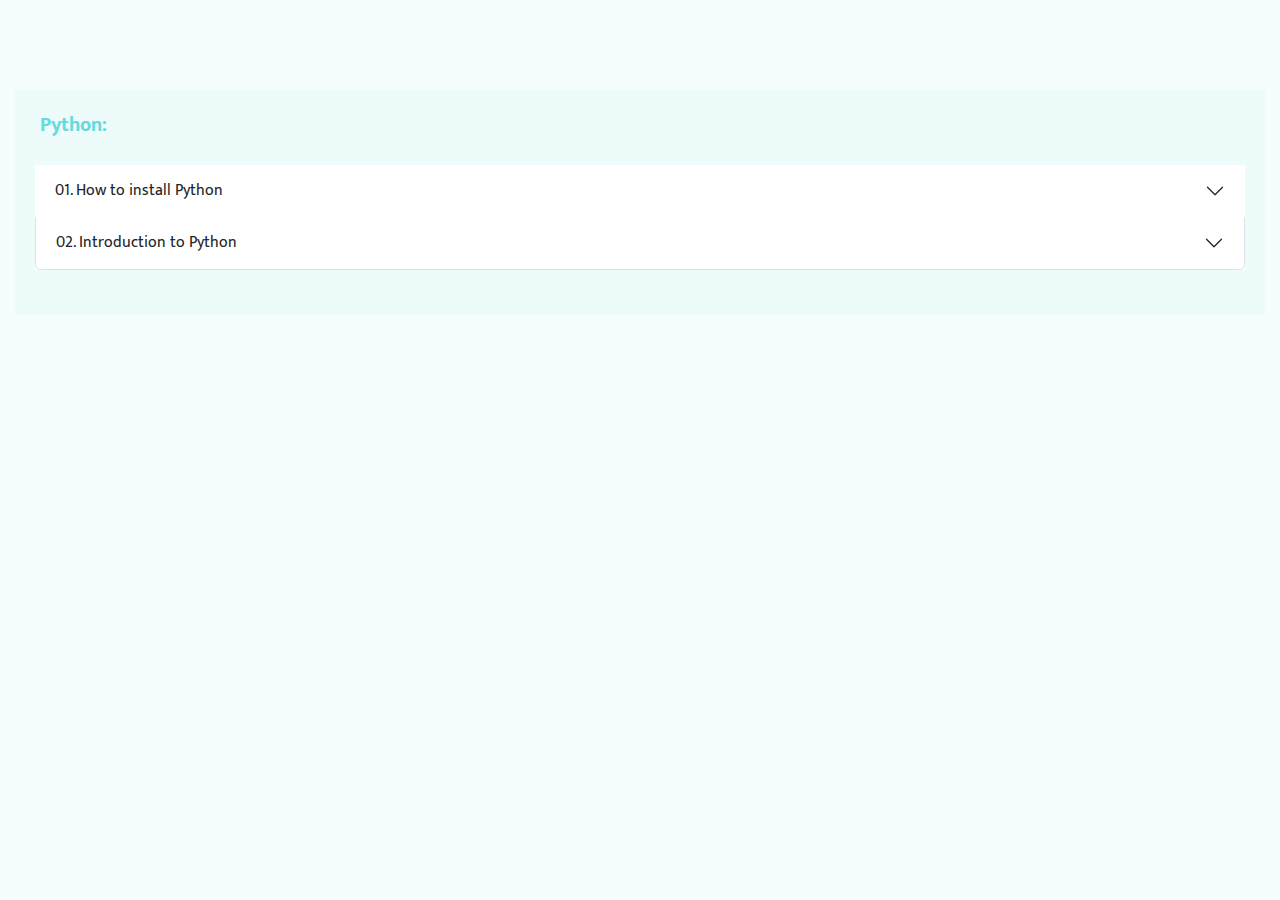
<file: index.html>
<!DOCTYPE html>
<html lang="en">

<head>
    <meta charset="UTF-8">
    <meta name="viewport" content="width=device-width, initial-scale=1.0">
    <title>Document</title>
    <link href="https://cdn.jsdelivr.net/npm/bootstrap@5.3.3/dist/css/bootstrap.min.css" rel="stylesheet"
        integrity="sha384-QWTKZyjpPEjISv5WaRU9OFeRpok6YctnYmDr5pNlyT2bRjXh0JMhjY6hW+ALEwIH" crossorigin="anonymous">
    <link rel="stylesheet" href="common_designs.css">

    <link rel="preconnect" href="https://fonts.googleapis.com">
    <link rel="preconnect" href="https://fonts.gstatic.com" crossorigin>
    <link href="https://fonts.googleapis.com/css2?family=Cagliostro&family=Mukta&display=swap" rel="stylesheet">
</head>

<body class="index">
    <div class="content">
        <b class="Name">Python: </b>

        <div class="lectures">
            <div class="accordion accordion-flush" id="accordionFlushExample">
                <div class="accordion-item">
                    <h2 class="accordion-header">
                        <button class="accordion-button collapsed" type="button" data-bs-toggle="collapse"
                            data-bs-target="#flush-collapseOne" aria-expanded="false" aria-controls="flush-collapseOne">
                            01. How to install Python
                        </button>
                    </h2>
                    <div id="flush-collapseOne" class="accordion-collapse collapse"
                        data-bs-parent="#accordionFlushExample">

                        <div class="accordion-body">

                            <div class="accordion" id="accordionExample">
                                <div class="accordion-item">
                                    <h2 class="accordion-header">
                                        <button class="accordion-button" type="button" data-bs-toggle="collapse"
                                            data-bs-target="#collapseOne" aria-expanded="true"
                                            aria-controls="collapseOne">
                                            English
                                        </button>
                                    </h2>
                                    <div id="collapseOne" class="accordion-collapse collapse show"
                                        data-bs-parent="#accordionExample">
                                        <div class="accordion-body">
                                            <a href="01.InstallPython(English).html">English</a>
                                        </div>
                                    </div>
                                </div>
                                <div class="accordion-item">
                                    <h2 class="accordion-header">
                                        <button class="accordion-button" type="button" data-bs-toggle="collapse"
                                            data-bs-target="#collapseOne" aria-expanded="true"
                                            aria-controls="collapseOne">
                                            Hindi
                                        </button>
                                    </h2>
                                    <div id="collapseOne" class="accordion-collapse collapse show"
                                        data-bs-parent="#accordionExample">
                                        <div class="accordion-body">
                                            <a href="01.InstallPython(Hindi).html">Hindi</a>
                                        </div>
                                    </div>
                                </div>
                            </div>

                        </div>
                    </div>


                    <div class="accordion-item">
                        <h2 class="accordion-header">
                            <button class="accordion-button collapsed" type="button" data-bs-toggle="collapse"
                                data-bs-target="#flush-collapseTwo" aria-expanded="false"
                                aria-controls="flush-collapseTwo">
                                02. Introduction to Python
                            </button>
                        </h2>
                        <div id="flush-collapseTwo" class="accordion-collapse collapse"
                            data-bs-parent="#accordionFlushExample">
                            <div class="accordion-body">

                                <div class="accordion" id="accordionExample">
                                    <div class="accordion-item">
                                        <h2 class="accordion-header">
                                            <button class="accordion-button" type="button" data-bs-toggle="collapse"
                                                data-bs-target="#collapseOne" aria-expanded="true"
                                                aria-controls="collapseOne">
                                                English
                                            </button>
                                        </h2>
                                        <div id="collapseOne" class="accordion-collapse collapse show"
                                            data-bs-parent="#accordionExample">
                                            <div class="accordion-body">
                                                <a href="02.IntroductionToPython(English).html">English</a>
                                            </div>
                                        </div>
                                    </div>
                                    <div class="accordion-item">
                                        <h2 class="accordion-header">
                                            <button class="accordion-button" type="button" data-bs-toggle="collapse"
                                                data-bs-target="#collapseOne" aria-expanded="true"
                                                aria-controls="collapseOne">
                                                Hindi
                                            </button>
                                        </h2>
                                        <div id="collapseOne" class="accordion-collapse collapse show"
                                            data-bs-parent="#accordionExample">
                                            <div class="accordion-body">
                                                <a href="02.IntroductionToPython(Hindi).html">Hindi</a>
                                            </div>
                                        </div>
                                    </div>
                                </div>
    
                            </div>
                        </div>
                    </div>

                </div>
            </div>

        </div>


        <script src="https://cdn.jsdelivr.net/npm/bootstrap@5.3.3/dist/js/bootstrap.bundle.min.js"
            integrity="sha384-YvpcrYf0tY3lHB60NNkmXc5s9fDVZLESaAA55NDzOxhy9GkcIdslK1eN7N6jIeHz"
            crossorigin="anonymous"></script>
</body>

</html>
</file>
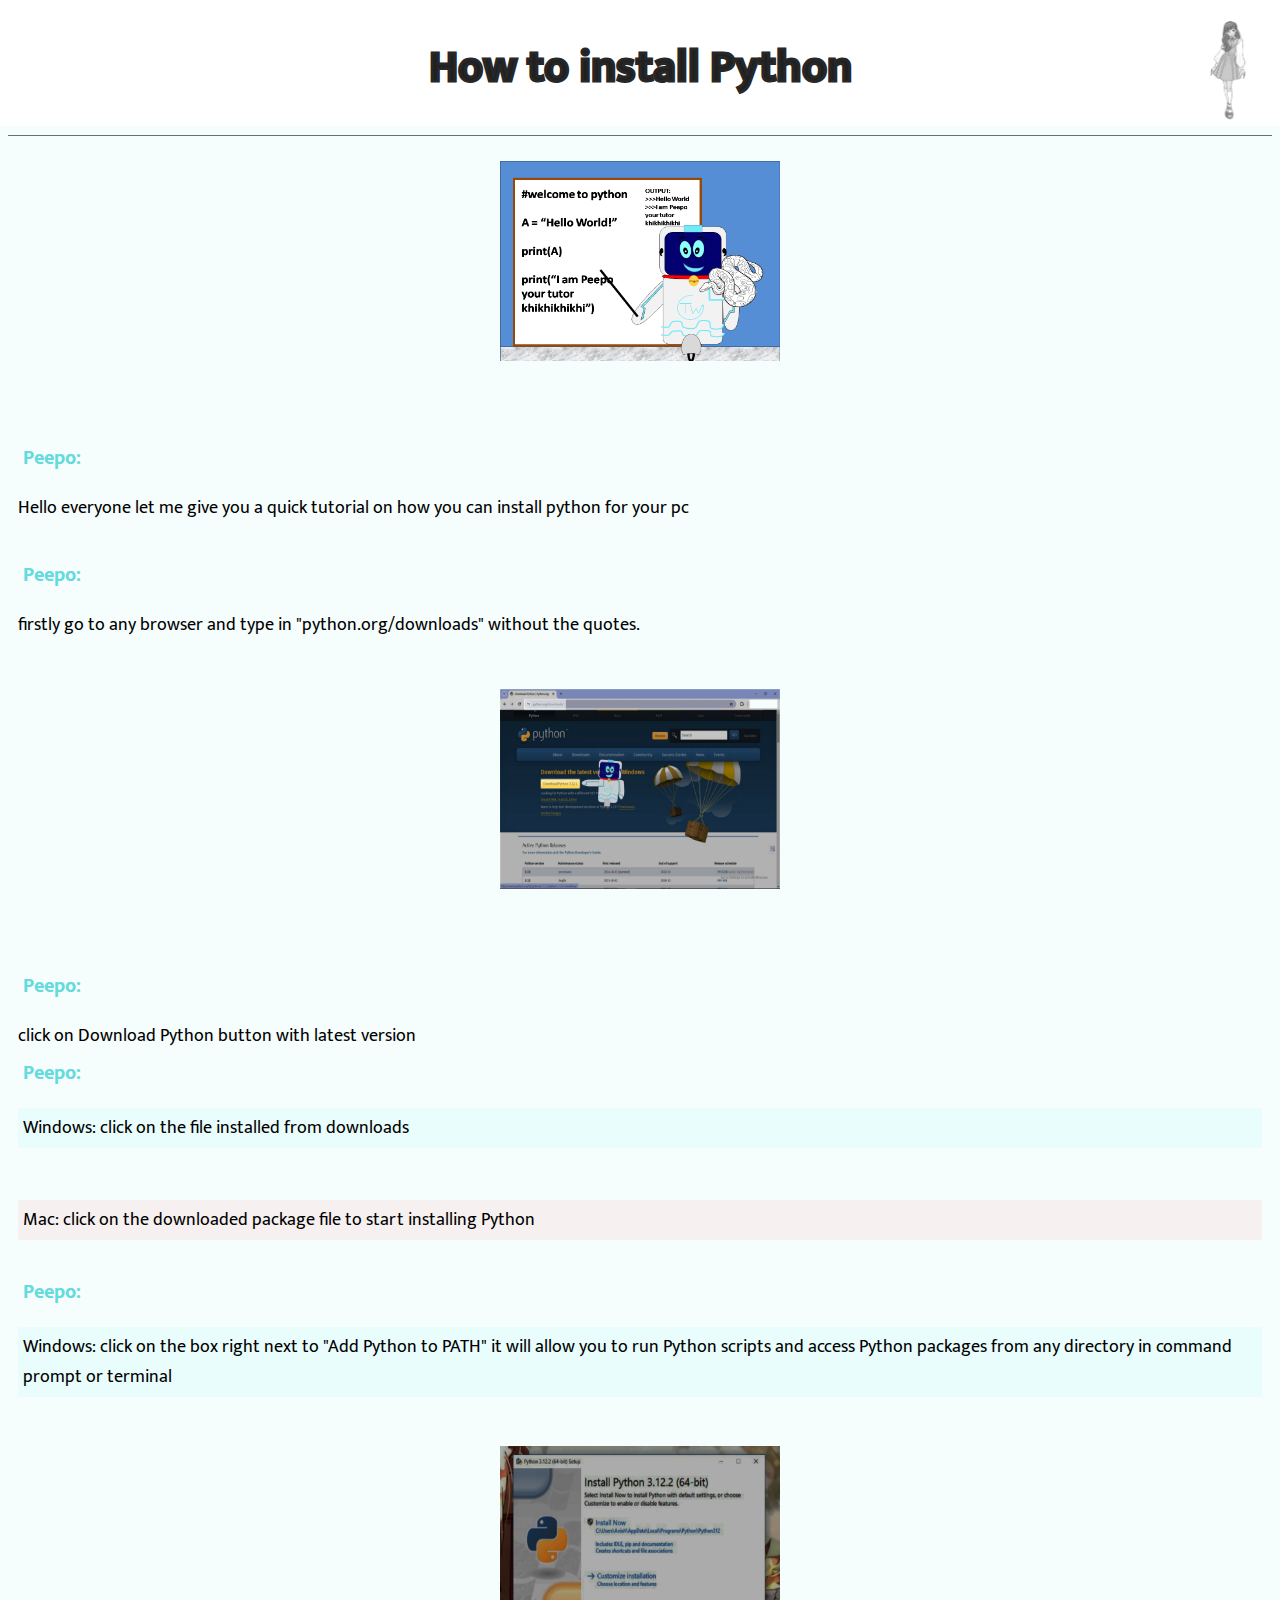
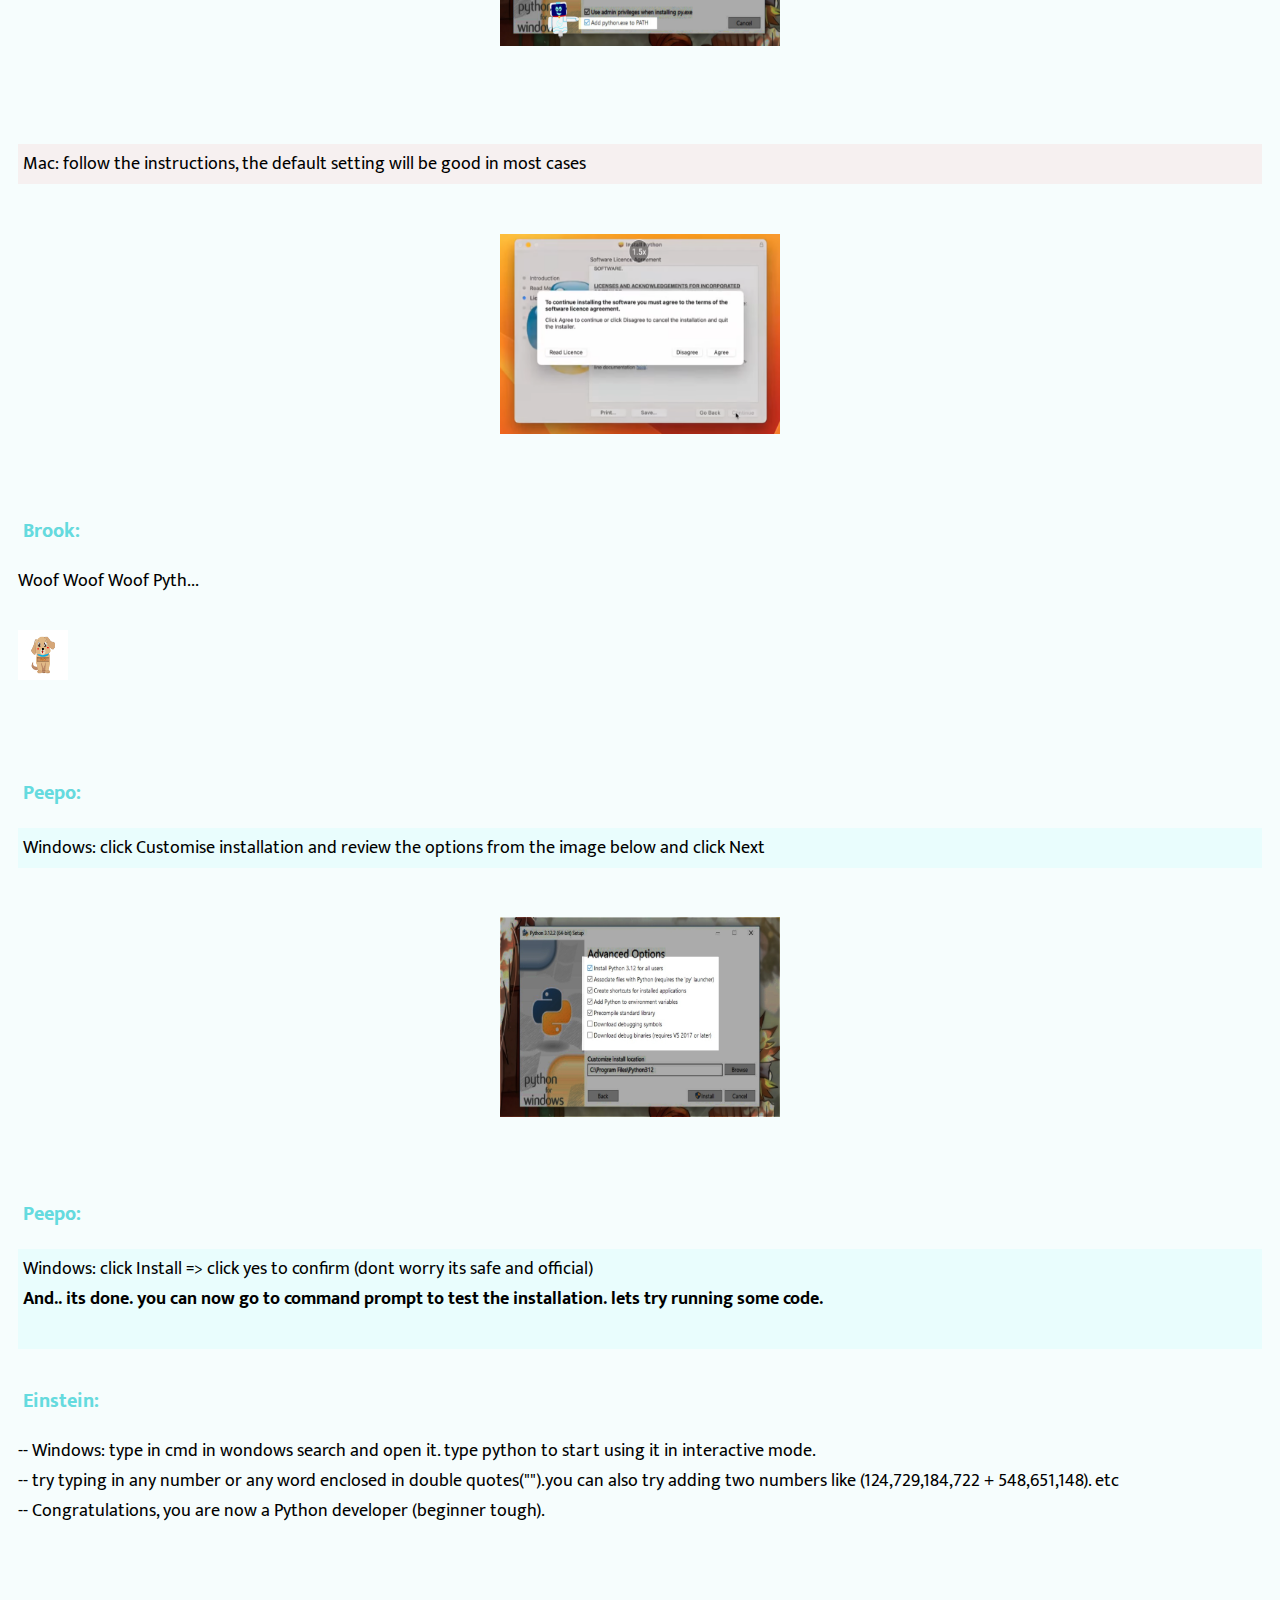
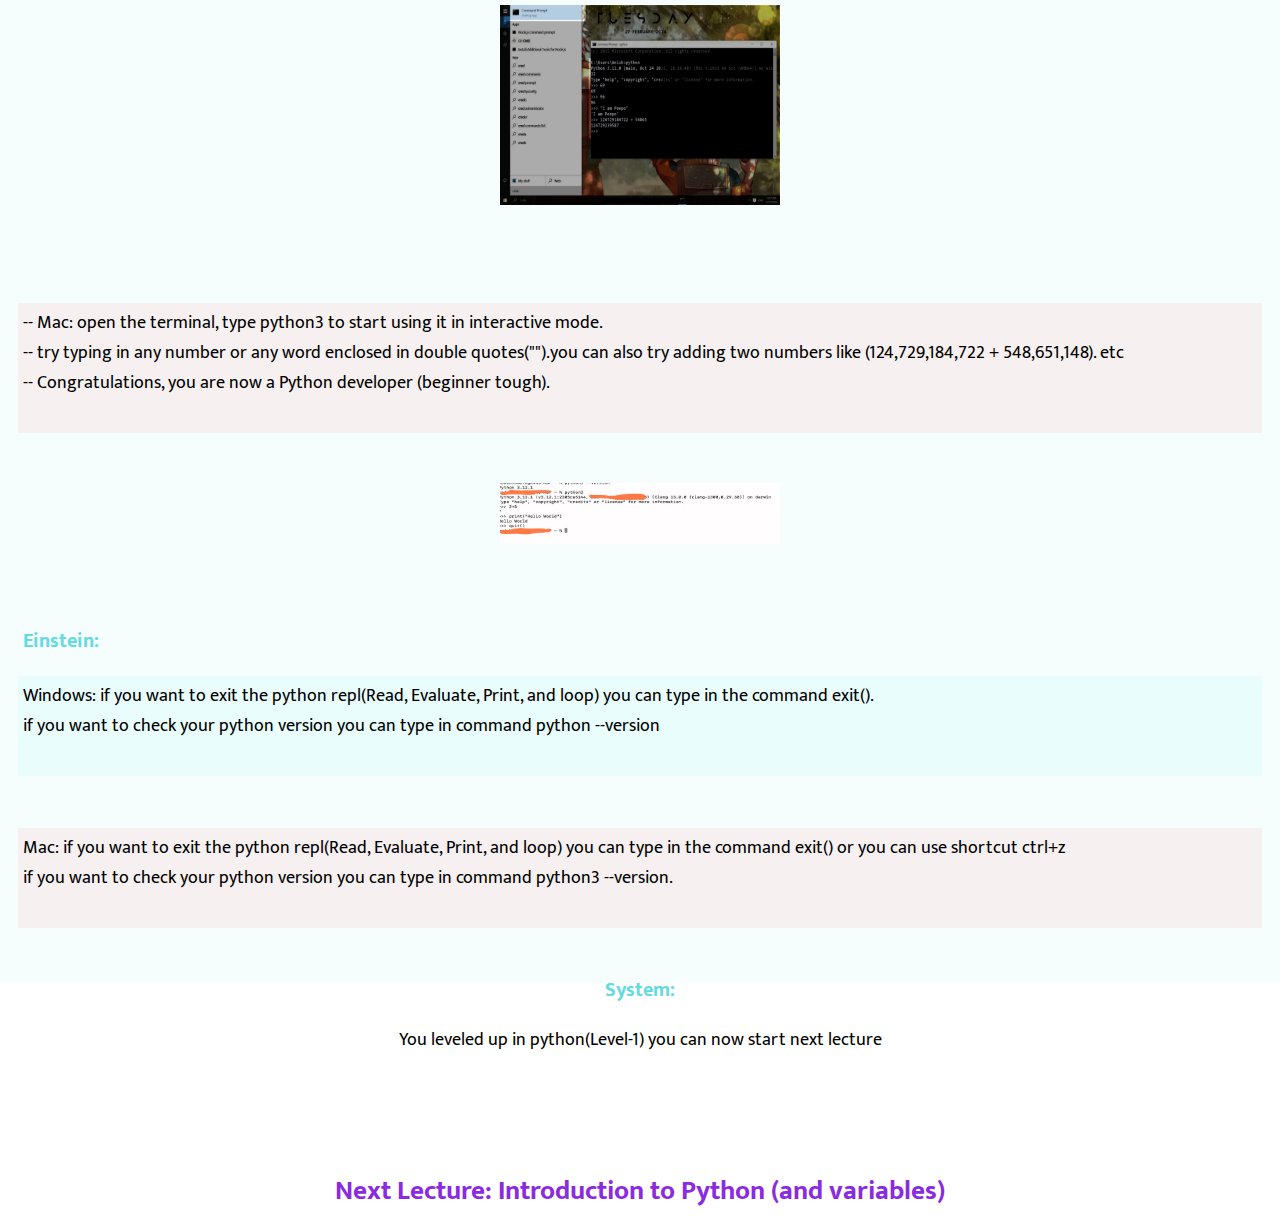
<file: 01.InstallPython(English).html>
<!DOCTYPE html>
<html lang="en">
<head>
    <meta charset="UTF-8">
    <meta name="viewport" content="width=device-width, initial-scale=1.0">
    <link rel="stylesheet" href="common_designs.css">

    <!-- font -->
    <link rel="preconnect" href="https://fonts.googleapis.com">
    <link rel="preconnect" href="https://fonts.gstatic.com" crossorigin>
    <link href="https://fonts.googleapis.com/css2?family=Cagliostro&family=Mukta&display=swap" rel="stylesheet">

    <!-- font-hindi -->
    <link rel="preconnect" href="https://fonts.googleapis.com">
    <link rel="preconnect" href="https://fonts.gstatic.com" crossorigin>
    <link href="https://fonts.googleapis.com/css2?family=Eczar:wght@400..800&display=swap" rel="stylesheet">


    <title>How to Install Python</title>
</head>
<body class="english">

    <div id="progress-bar-container">
        <img id="progress-bar" src="Image resource/girl.png" alt="Progress Indicator">
    </div>

    <div class="container">
        <h1 class="heading">How to install Python</h1>
        <div class="divider"></div>

            <div class="content">
                <img src="Image resource/peepo_teaching.png" alt="peepo teaching" class="images"><br>
                <b class="Name">Peepo:</b><br>
                <pre class="english">Hello everyone let me give you a quick tutorial on how you can install python for your pc</pre><br>

                <b class="Name">Peepo:</b><br>
                <pre class="english">firstly go to any browser and type in "python.org/downloads" without the quotes.</pre><br>
                <img src="Image resource/install_Python1Win.png" alt="download button image" class="images"><br>

                <b class="Name">Peepo:</b><br>
                <pre class="english">click on Download Python button with latest version</pre>

                <b class="Name">Peepo:</b><br>
                <pre class="english windows">Windows: click on the file installed from downloads</pre><br>
                <pre class="english mac">Mac: click on the downloaded package file to start installing Python</pre><br>

                <b class="Name">Peepo:</b><br>
                <pre class="english windows">Windows: click on the box right next to "Add Python to PATH" it will allow you to run Python scripts and access Python packages from any directory in command prompt or terminal</pre><br>
                <img src="Image resource/install_Python2Win.jpg" alt="option click" class="images"><br>
                <pre class="english mac">Mac: follow the instructions, the default setting will be good in most cases</pre><br>
                <img src="Image resource/install_Python1Mac.png" alt="" class="images"><br>

                <b class="Name">Brook:</b><br>
                <pre class="english">Woof Woof Woof Pyth...</pre><br>
                <img src="Image resource/Brook Barking.png" alt="" class="images_short"><br>

                <b class="Name">Peepo:</b><br>
                <pre class="english windows">Windows: click Customise installation and review the options from the image below and click Next</pre><br>
                <img src="Image resource/install_Python3Win.jpg" alt="" class="images"><br>

                <b class="Name">Peepo:</b><br>
                <pre class="english windows">Windows: click Install => click yes to confirm (dont worry its safe and official) 
<b>And.. its done. you can now go to command prompt to test the installation. lets try running some code.</b>
                </pre><br>
                
                <b class="Name">Einstein:</b><br>
                <pre class="english">-- Windows: type in cmd in wondows search and open it. type python to start using it in interactive mode.
-- try typing in any number or any word enclosed in double quotes("").you can also try adding two numbers like (124,729,184,722 + 548,651,148). etc
-- Congratulations, you are now a Python developer (beginner tough).
                </pre><br>
                <img src="Image resource/install_Python4Win.jpg" alt="" class="images"><br>
                <pre class="english mac">-- Mac: open the terminal, type python3 to start using it in interactive mode.
-- try typing in any number or any word enclosed in double quotes("").you can also try adding two numbers like (124,729,184,722 + 548,651,148). etc
-- Congratulations, you are now a Python developer (beginner tough).
                </pre><br>
                <img src="Image resource/install_Python2Mac.jpg" alt="" class="images" style="height: auto;"><br>

                <b class="Name">Einstein:</b><br>
                <pre class="english windows">Windows: if you want to exit the python repl(Read, Evaluate, Print, and loop) you can type in the command exit(). 
if you want to check your python version you can type in command python --version
                </pre><br>
                
                <pre class="english mac">Mac: if you want to exit the python repl(Read, Evaluate, Print, and loop) you can type in the command exit() or you can use shortcut ctrl+z 
if you want to check your python version you can type in command python3 --version.
                </pre><br>
                
            </div>
            <b class="Name">System:</b><br>
            <pre class="english">You leveled up in python(Level-1) you can now start next lecture</pre>
            <br><br><br>

            <h1 class="ending">Next Lecture: Introduction to Python (and variables)</h1>
    </div>
    
</body>
    <script src="index.js"></script>

</html>
</file>
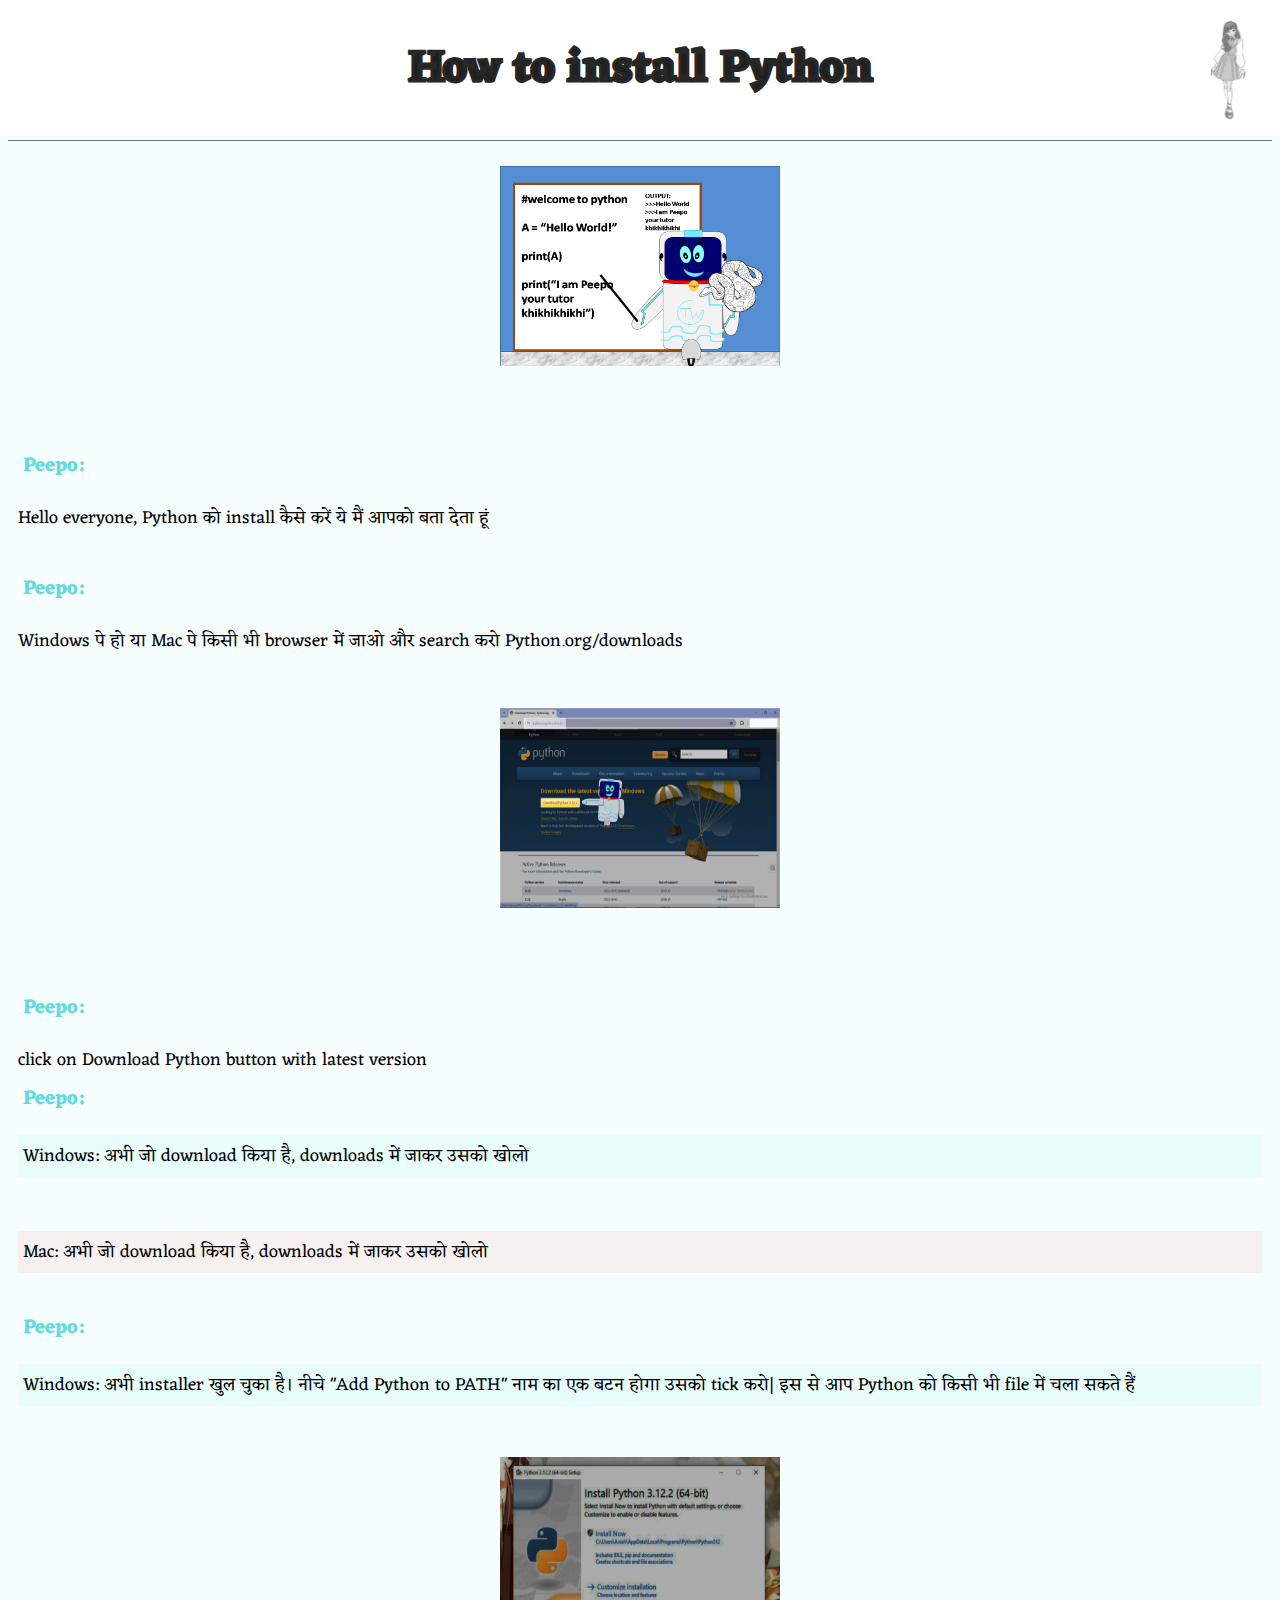
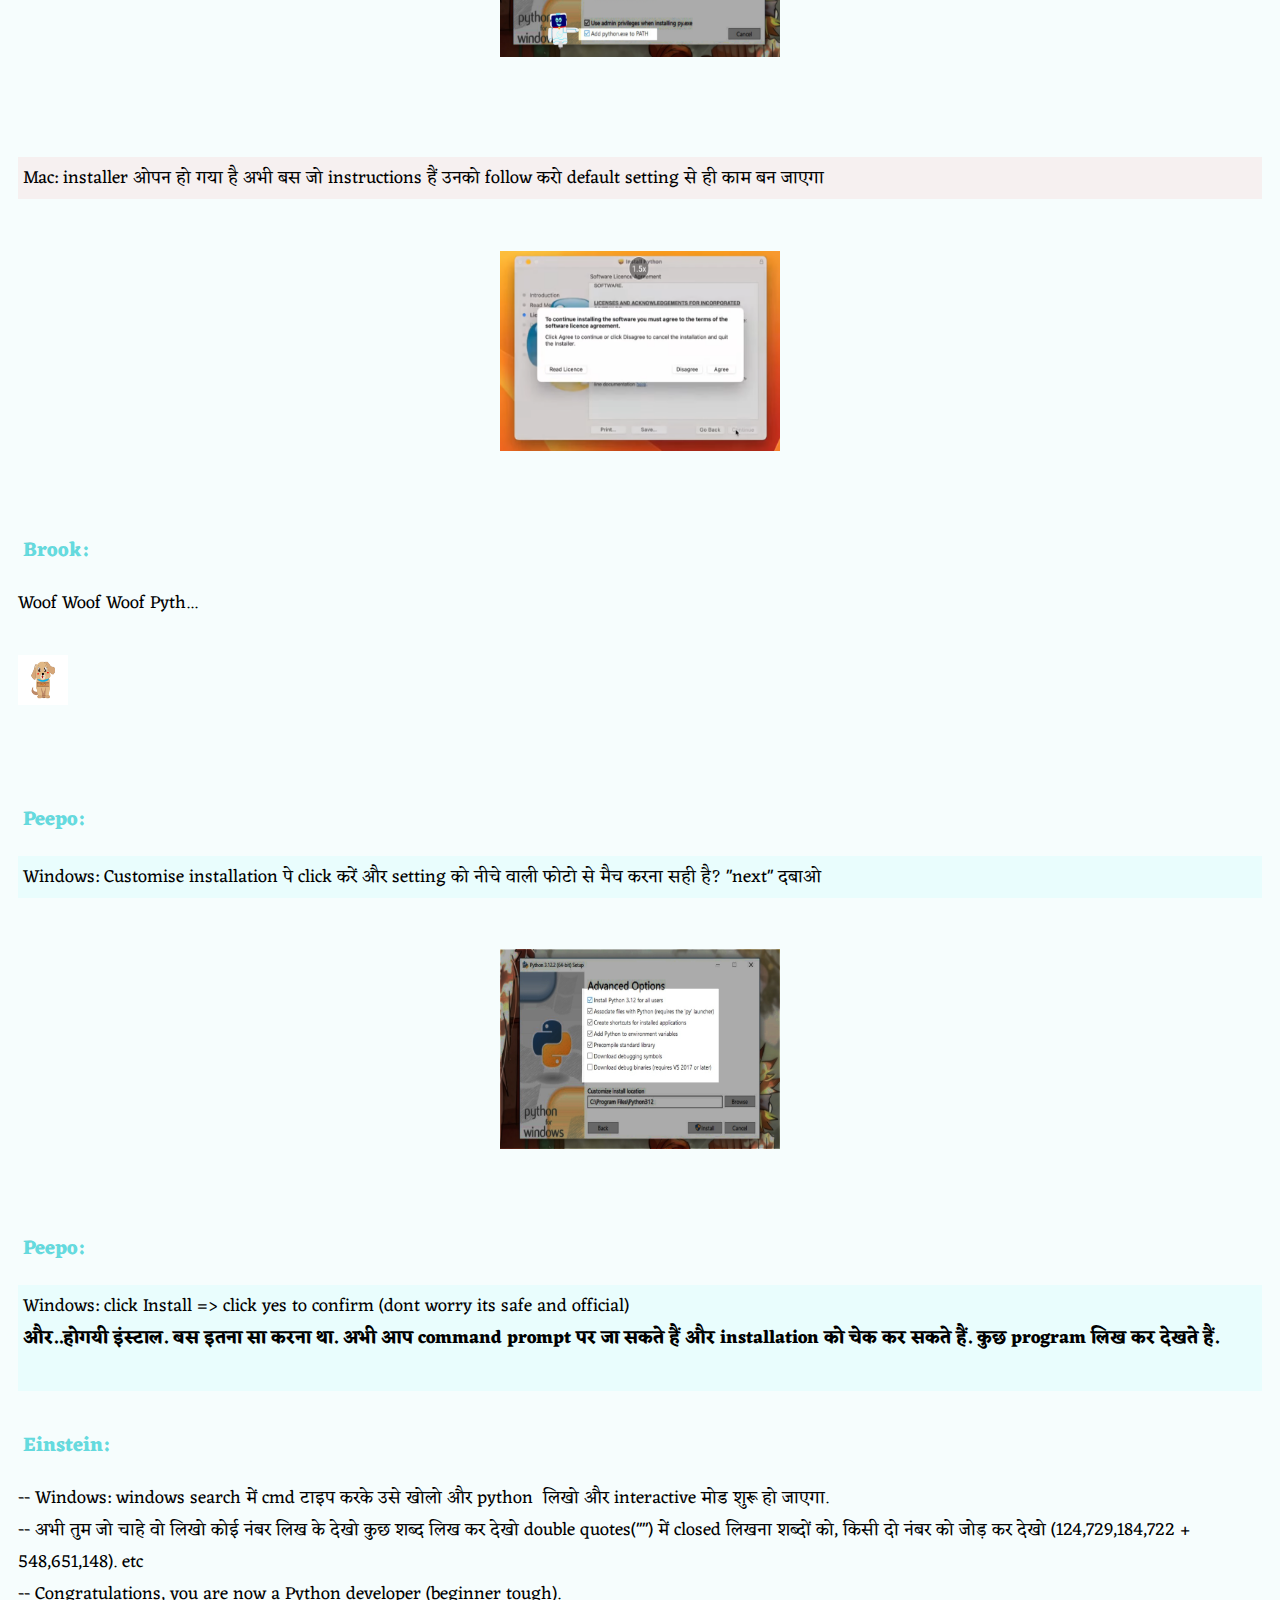
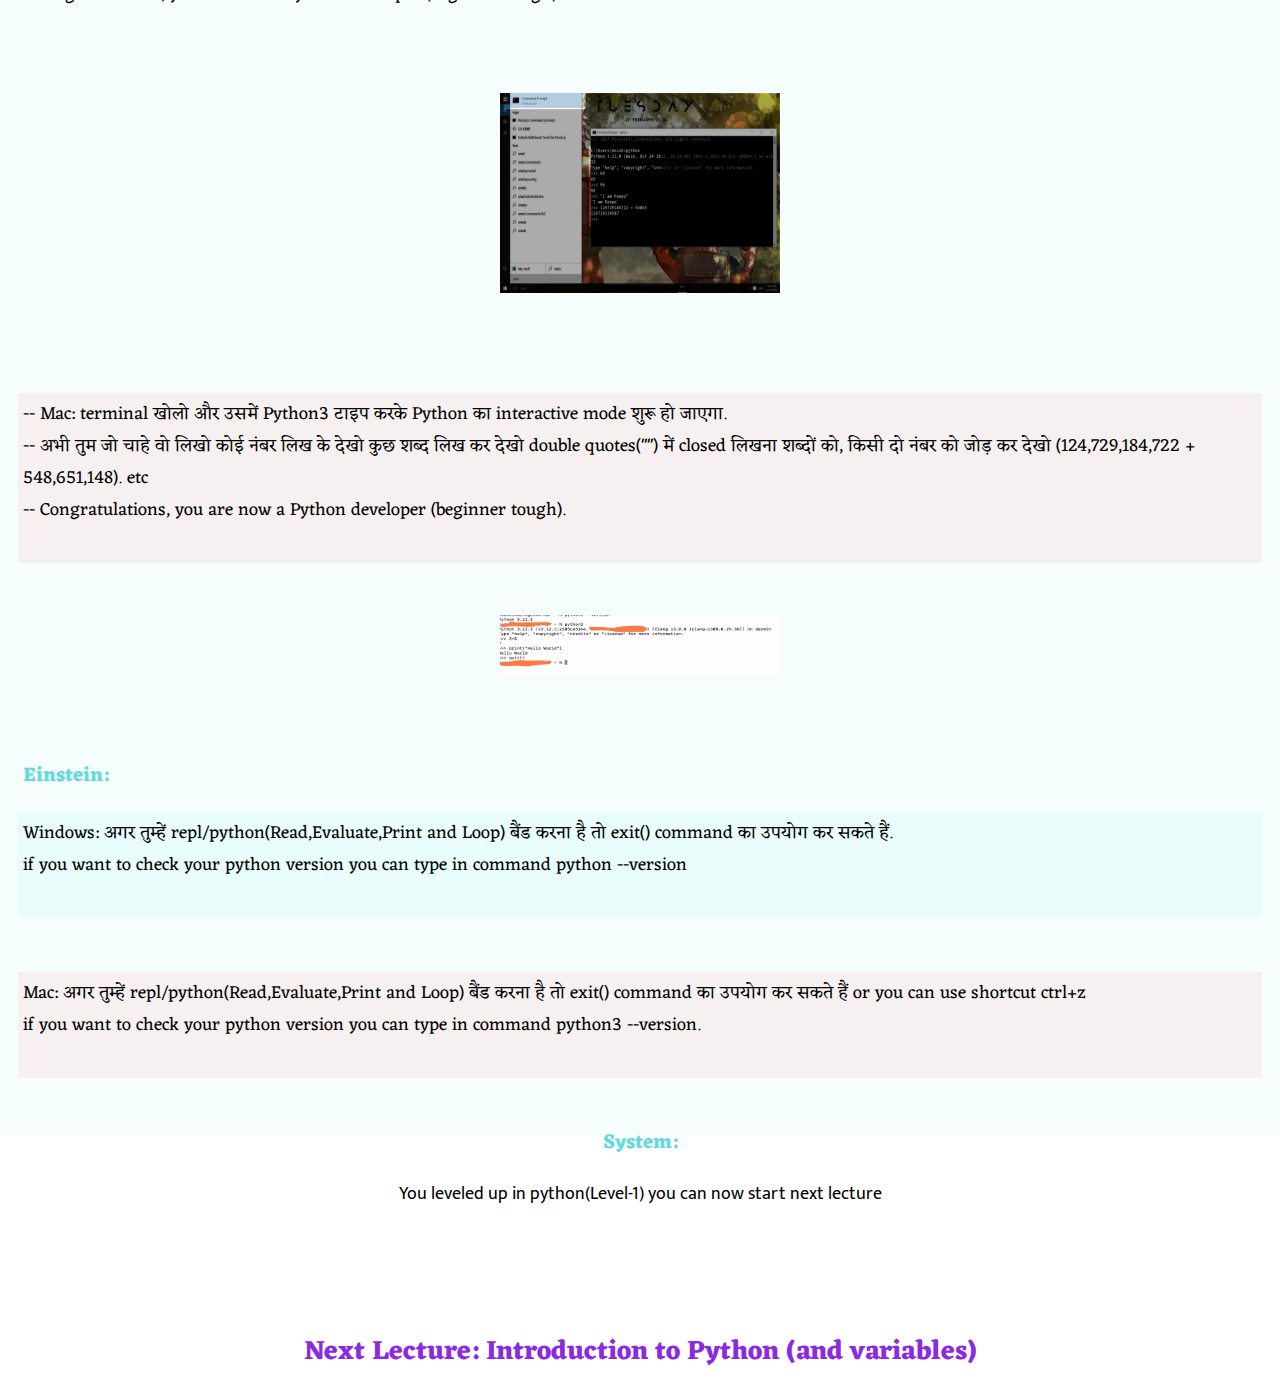
<file: 01.InstallPython(Hindi).html>
<!DOCTYPE html>
<html lang="en">
<head>
    <meta charset="UTF-8">
    <meta name="viewport" content="width=device-width, initial-scale=1.0">
    <link rel="stylesheet" href="common_designs.css">

    <!-- font -->
    <link rel="preconnect" href="https://fonts.googleapis.com">
    <link rel="preconnect" href="https://fonts.gstatic.com" crossorigin>
    <link href="https://fonts.googleapis.com/css2?family=Cagliostro&family=Mukta&display=swap" rel="stylesheet">

    <!-- font-hindi -->
    <link rel="preconnect" href="https://fonts.googleapis.com">
    <link rel="preconnect" href="https://fonts.gstatic.com" crossorigin>
    <link href="https://fonts.googleapis.com/css2?family=Eczar:wght@400..800&display=swap" rel="stylesheet">


    <title>How to Install Python</title>
</head>
<body class="hindi">

    <div id="progress-bar-container">
        <img id="progress-bar" src="Image resource/girl.png" alt="Progress Indicator">
    </div>

    <div class="container">
        <h1 class="heading">How to install Python</h1>
        <div class="divider"></div>

            <div class="content">
                <img src="Image resource/peepo_teaching.png" alt="peepo teaching" class="images"><br>
                <b class="Name">Peepo:</b><br>
                <pre class="hindi">Hello everyone, Python को install कैसे करें ये मैं आपको बता देता हूं</pre><br>

                <b class="Name">Peepo:</b><br>
                <pre class="hindi">Windows पे हो या Mac पे किसी भी browser में जाओ और search करो Python.org/downloads</pre><br>
                <img src="Image resource/install_Python1Win.png" alt="download button image" class="images"><br>

                <b class="Name">Peepo:</b><br>
                <pre class="hindi">click on Download Python button with latest version</pre>

                <b class="Name">Peepo:</b><br>
                <pre class="hindi windows">Windows: अभी जो download किया है, downloads में जाकर उसको खोलो</pre><br>
                <pre class="hindi mac">Mac: अभी जो download किया है, downloads में जाकर उसको खोलो</pre><br>

                <b class="Name">Peepo:</b><br>
                <pre class="hindi windows">Windows: अभी installer खुल चुका है। नीचे "Add Python to PATH" नाम का एक बटन होगा उसको tick करो| इस से आप Python को किसी भी file में चला सकते हैं</pre><br>
                <img src="Image resource/install_Python2Win.jpg" alt="option click" class="images"><br>
                <pre class="hindi mac">Mac: installer ओपन हो गया है अभी बस जो instructions हैं उनको follow करो default setting से ही काम बन जाएगा</pre><br>
                <img src="Image resource/install_Python1Mac.png" alt="" class="images"><br>

                <b class="Name">Brook:</b><br>
                <pre class="hindi">Woof Woof Woof Pyth...</pre><br>
                <img src="Image resource/Brook Barking.png" alt="" class="images_short"><br>

                <b class="Name">Peepo:</b><br>
                <pre class="hindi windows">Windows: Customise installation पे click करें और setting को नीचे वाली फोटो से मैच करना सही है? "next" दबाओ</pre><br>
                <img src="Image resource/install_Python3Win.jpg" alt="" class="images"><br>

                <b class="Name">Peepo:</b><br>
                <pre class="hindi windows">Windows: click Install => click yes to confirm (dont worry its safe and official) 
<b>और..होगयी इंस्टाल. बस इतना सा करना था. अभी आप command prompt पर जा सकते हैं और installation को चेक कर सकते हैं. कुछ program लिख कर देखते हैं.</b>
                </pre><br>
                
                <b class="Name">Einstein:</b><br>
                <pre class="hindi">-- Windows: windows search में cmd टाइप करके उसे खोलो और python  लिखो और interactive मोड शुरू हो जाएगा.
-- अभी तुम जो चाहे वो लिखो कोई नंबर लिख के देखो कुछ शब्द लिख कर देखो double quotes("") में closed लिखना शब्दों को, किसी दो नंबर को जोड़ कर देखो (124,729,184,722 + 548,651,148). etc
-- Congratulations, you are now a Python developer (beginner tough).
                </pre><br>
                <img src="Image resource/install_Python4Win.jpg" alt="" class="images"><br>
                <pre class="hindi mac">-- Mac: terminal खोलो और उसमें Python3 टाइप करके Python का interactive mode शुरू हो जाएगा.
-- अभी तुम जो चाहे वो लिखो कोई नंबर लिख के देखो कुछ शब्द लिख कर देखो double quotes("") में closed लिखना शब्दों को, किसी दो नंबर को जोड़ कर देखो (124,729,184,722 + 548,651,148). etc
-- Congratulations, you are now a Python developer (beginner tough).
                </pre><br>
                <img src="Image resource/install_Python2Mac.jpg" alt="" class="images" style="height: auto;"><br>

                <b class="Name">Einstein:</b><br>
                <pre class="hindi windows">Windows: अगर तुम्हें repl/python(Read,Evaluate,Print and Loop) बैंड करना है तो exit() command का उपयोग कर सकते हैं. 
if you want to check your python version you can type in command python --version
                </pre><br>
                <pre class="hindi mac">Mac: अगर तुम्हें repl/python(Read,Evaluate,Print and Loop) बैंड करना है तो exit() command का उपयोग कर सकते हैं or you can use shortcut ctrl+z 
if you want to check your python version you can type in command python3 --version.
                </pre><br>
                
            </div>

            <b class="Name">System:</b><br>
            <pre class="english">You leveled up in python(Level-1) you can now start next lecture</pre>
            <br><br><br>

            <h1 class="ending">Next Lecture: Introduction to Python (and variables)</h1>

    </div>
    
</body>
    <script src="index.js"></script>
</html>
</file>
<file: common_designs.css>
body{
    /* background-color: rgba(109, 217, 220, 0.329); */
    /* font-family: 'Cagliostro', sans-serif;
    font-family: 'Mukta', sans-serif; */
    font-size: large;
}

.index{
    font-family: 'Cagliostro', sans-serif;
    font-family: 'Mukta', sans-serif;
    font-size: large;
    padding: 100px 25px 0px 25px;
    background-color:rgba(158, 228, 230, 0.092);
}

.lectures{
    margin: 25px 0px 25px 0px;
}

.english{
    font-family: 'Cagliostro', sans-serif;
    font-family: 'Mukta', sans-serif;
}

.hindi{
  font-family: "Eczar", serif;
  font-optical-sizing: auto;
  font-weight: 400;
  font-style: normal;
}

.content{
    text-align: left;
    padding: 20px;
    background-color:rgba(158, 228, 230, 0.092);
    margin: -10px;
    
}

.iframeContainer{
    display: none;
    height: 400px;
    width: 100%;
}

iframe{
    height: 100%;
    width: 100%;
}

.Name{
    font-size: 20px;
    padding: 5px;
    margin: 50px 0px 100px 0px;
    text-align: left;
    color: rgb(100,219,223);
    -webkit-text-stroke-width: 0.1px;
    -webkit-text-stroke-color: rgba(125, 125, 125, 0.444);
    
    
}

.divider{
    height: 1px;
    background-color: rgb(100, 100, 100);
}


.images{
    height: 200px;
    width: 280px;
    box-shadow: black 5px;
    display: block;
    margin: 15px auto 50px auto;
}

pre{
    white-space: pre-wrap;
    word-wrap: break-word;
    margin-top: 2vh;
    margin-bottom: 0.5vh;
    
}

.images_short{
    height: 50px;
    width: 50px;
    margin-bottom: 9.5vh;
    margin-top: 0px;
}

.code{
    background-color:#272727;
    color:white;
    padding: 10px;
    text-align: left;
}

.container{
    text-align: center;
}

.heading{
    font-size: 250%;
    color: rgb(32, 32, 32);
    -webkit-text-stroke: #272727 3px;
    
}

.ending{
    font-size: 150%;
    color: blueviolet;
}



.comments{
    color:rgb(72, 159, 9);
}

.OUTPUT{
    background-color:black;
    color:white;
    padding:5px 0px 5px 15px;
}

.toggleBtn{
    background-color: rgb(77, 208, 145);
    height: 50px;
    width: auto;
    font-size: 17px;
    padding: 5px;
    border-radius: 10px;
    border: 1px solid gray;
}

.windows{
    padding:5px;
    background-color: rgba(0, 255, 255, 0.051);
}

.mac{
    padding: 5px;
    background-color: rgba(255, 0, 0, 0.05);
}

.hilightR{
    background-color: rgba(255, 0, 0, 0.2);
}

.hilightB{
    background-color: rgba(0, 255, 255, 0.2);
}

.hilightBlack{
    background-color: rgba(0, 0, 0, 0.2);
}

.hilightPur{
    background-color: rgba(244, 178, 240, 0.2);
}

.hilightG{
    background-color: rgba(77, 208, 145, 0.2);
}

.hilightR, .hilightB, .hilightBlack, .hilightPur, .hilightG{
    padding: 10px 0px 10px 3px;
}

.horizontal_scroll{
    margin:4px 4px;
    padding: 4px;
    background-color: #0000000b;
    overflow-x:auto;
    overflow-y: visible;
    white-space: nowrap;
    display: flex;

}

.images_scroll{
    height: 300px;
    width: 380px;
    margin: 15px 80px 50px 20px;
}

.horizontal_scroll::-webkit-scrollbar{
    height: 10px;
}

#progress-bar-container {
    position: fixed;
    top: 20px;
    right: 20px;
    z-index: 9999;
  }

#progress-bar {
    height: 100px; /* Adjust the height of your custom image */
    width: auto;
    display: block;
    filter: grayscale(100%); /* Make the image initially colorless */
}
</file>
